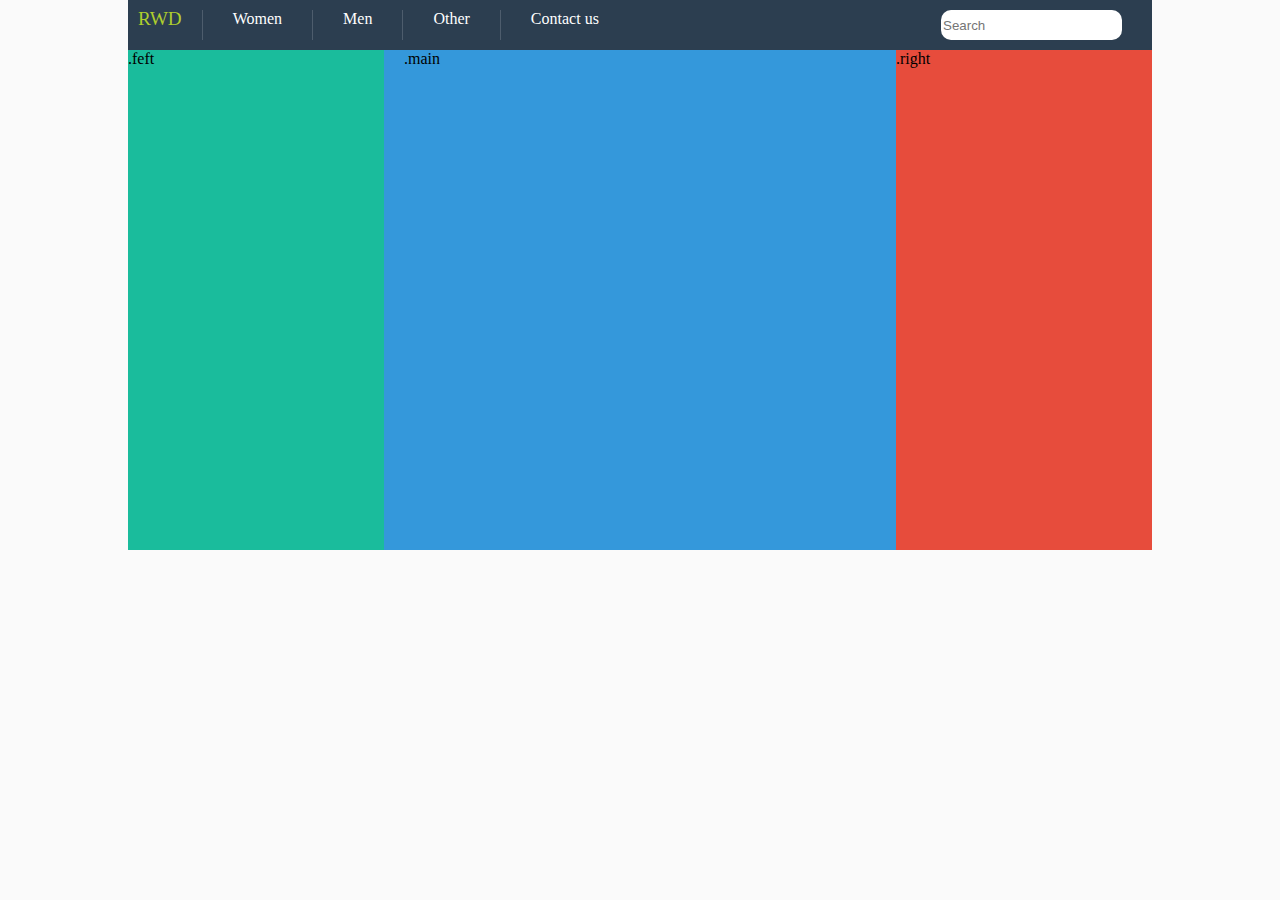
<file: NguyenHoaiNam/index.html>
<!DOCTYPE html>
<html>
<head>
<meta name="viewport" content="width=device-width, initial-scale=1.0">
<script src="jquery.min.js"></script>
 <link rel="stylesheet" href="style.css">
 <script>
     $(document).ready(function(){
        $(".nav-btn").click(function(){
            //alert(111111);
            $('.canvas-outer').toggleClass('nav-push');
        });
    }); 
 </script>
</head>
<body>


    <div class="canvas-outer">
        <div class="canvas-inner">
            <div class="header">
                <div class="container">
                    <a class="nav-btn" data-target="canvas-outer"><span>C1</span></a>
                    <a class="nav-brand">RWD</a>
                    <div class="nav-wrap nav-push">
                        <ul class="nav">
                            <li class="search-form">
                                <form method="GET">
                                    <input class="searchStyle" type="search" placeholder="Search" />
                                </form>
                            </li>
                            <li><a href="#">Women</a></li>
                            <li><a href="#">Men</a></li>
                            <li><a href="#">Other</a></li>
                            <li><a href="#">Contact us</a></li>
                        </ul>
                    </div>
                </div>
            </div>
            <div class="content container">
                <div class="main">.main</div>
                <div class="left">.feft</div>
                <div class="right">.right</div>
            </div>
        </div>
    </div>

</body>
</html>
</file>
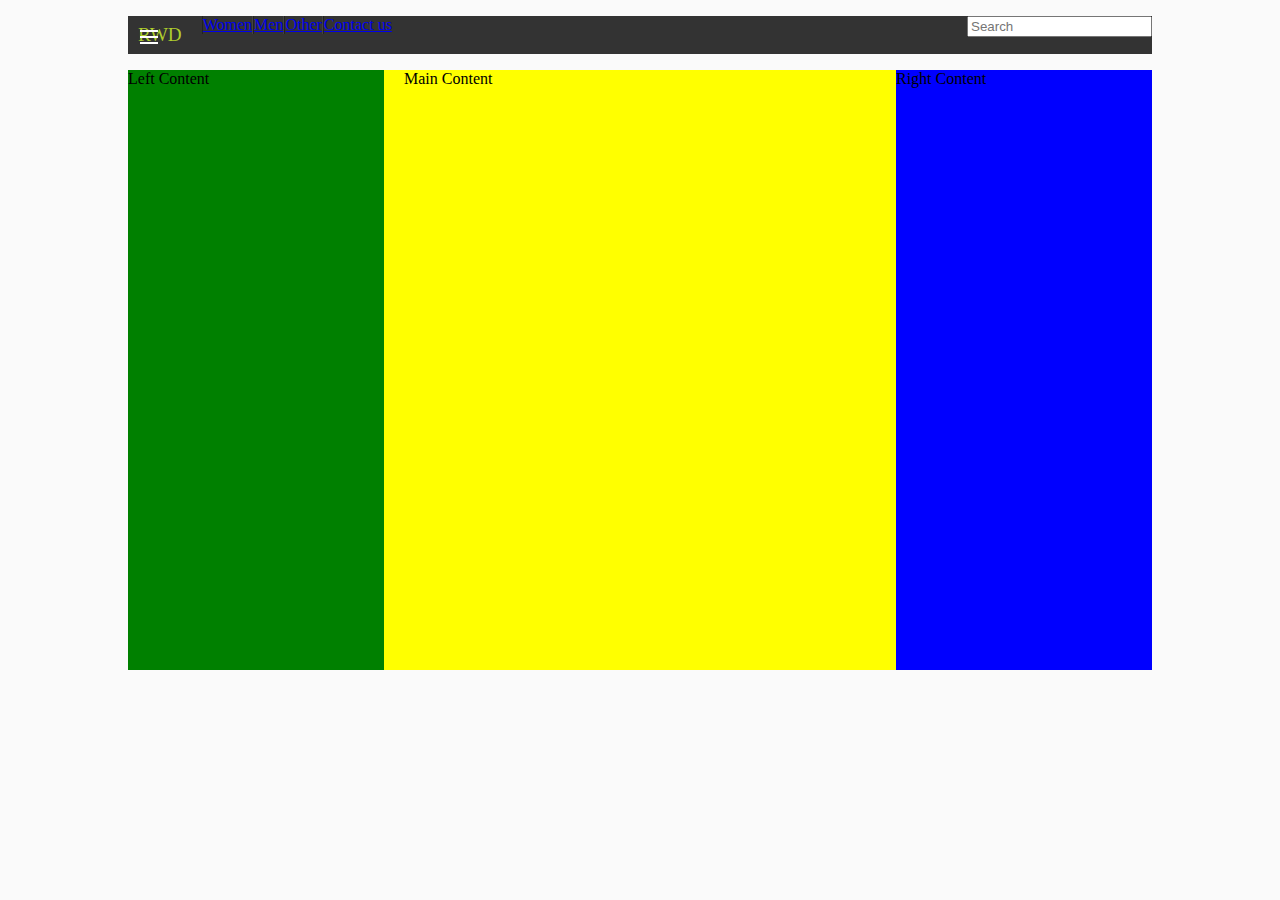
<file: responsive/index.html>
<!DOCTYPE html>
<html lang="en">
<head>
	<meta charset="UTF-8">
  <meta name="viewport" content="width=device-width, initial-scale=1.0">
	<title>Responsive</title>
  <link rel="stylesheet" href="style.css">
  <script src="jquery-1.10.2.min.js"></script>
  <script src="script.js"></script>
</head>
<body>
	<div class="canvas-outer">
    <div class="canvas-inner">
      <div class="header">
          <div class="container">
          <a class="nav-btn" data-target="canvas-outer"><span>C1</span></a>
          <a class="nav-brand">RWD</a>
          
          <div class="nav-wrap">
            <ul class="nav">
              <li class="search-form">
                <form method="GET">
                  <input type="search" placeholder="Search" />
                </form>
              </li>
              <li><a href="#">Women</a></li>
              <li><a href="#">Men</a></li>
              <li><a href="#">Other</a></li>
              <li><a href="#">Contact us</a></li>
            </ul>
          </div>
        </div>
      </div>
        
      <div class="content container">
        <div class="main">Main Content</div>
        <div class="left">Left Content</div>
        <div class="right">Right Content</div>
      </div>
    </div>
  </div>
</body>
</html>
</file>
<file: NguyenHoaiNam/style.css>
.main{
    background-color: #3498db;
    height: 500px;
}
.left{
    background-color: #1abc9c;
    height: 500px;
}
.right{
    background-color: #e74c3c;
    height: 500px;
}
.header{
    background-color: #2c3e50;
    height: 50px;
    max-width: 1024px;
    margin: 0 auto;

}
a{
    color: #ffffff;
     text-decoration: none;
}
ul{
    margin-top: 0px;
    padding-top: 10px;
}
ul > li{
    height: 30px;

}
body {
    background: #fafafa;
    margin: 0;
    font-size: 100%;
    font-family: tahoma;
}

* {
    -webkit-box-sizing: border-box;
    -moz-box-sizing: border-box;
    box-sizing: border-box;
}
.container {
    max-width: 1024px;
    margin: 0 auto;
}
.searchStyle{
    border-radius: 10px;
    box-shadow: none;
    vertical-align: middle;
    border: none;
    height: 30px;
}
@media all and (min-width:48em){
    .main {
        float: left;
        width: 75%;
        margin-left: 25%;
        padding-left: 20px;
    }

    .left {
        float: left;
        width: 25%;
        margin-left: -100%;
    }

    .right {
        clear: both;
    }
    .nav-brand {
    float: left;
    font-size: 1.2em;
    padding: 8px 20px 8px 10px;
    color: #AFCE2D;
    }

    .nav-btn {
        display: none;
    }
    .nav-wrap {
        position: static;
        width: 100%;
        overflow: visible;
    }
  
    .nav > li {
        float: left;
        border: none;
        border-left: 1px solid #4e5d6d;
        list-style-type: none;
         padding-left:30px;
        padding-right:30px;
    }

        .nav > li:last-child {
            border-right: none;
        }

        .nav > li.search-form {
            border: none;
            float: right;
        }

    .nav-push .canvas-inner {
        left: 0;
    }
    .transform3d .nav-push .canvas-inner {
        transform: translate3d(0,0,0);
        -webkit-transform: translate3d(0,0,0);
    }
       
}

@media all and (min-width:64em) {
    .main {
        width: 50%;
        padding-right: 20px;
    }

    .left {
        margin-left: -75%;
    }

    .right {
        clear: none;
        float: left;
        width: 25%;
    }
    .nav-brand {
    float: left;
    font-size: 1.2em;
    padding: 8px 20px 8px 10px;
    color: #AFCE2D;
    }

    .nav-btn {
        display: none;
    }
    .nav-wrap {
        position: static;
        width: 100%;
        overflow: visible;
    }

    .nav > li {
        float: left;
        border: none;
        border-left: 1px solid #4e5d6d;
         list-style-type: none;
        padding-left:30px;
        padding-right:30px;
    }

        .nav > li:last-child {
            border-right: none;
        }

        .nav > li.search-form {
            border: none;
            float: right;
        }

    .nav-push .canvas-inner {
        left: 0;
    }
    .transform3d .nav-push .canvas-inner {
        transform: translate3d(0,0,0);
        -webkit-transform: translate3d(0,0,0);
    }
   
}
@media all and (max-width:48em) {
     .nav-brand {
        float: right;
        font-size: 1.2em;
        padding: 8px 20px 8px 10px;
        color: #AFCE2D;
    }
    .nav-wrap {
        position: absolute;
        top: 0;
        left: -80%;
        width: 80%;
        background: #2c3e50;
        height: 100%;
        overflow: hidden;
    }
    .nav > li {
        border: none;
        padding-bottom: 40px;
        padding-top: 10px;
        border-top: 1px solid #222;
        border-bottom: 1px solid #444;
        list-style-type: none;
    }
    .nav{
        padding-left: 15px;
    }
    .canvas-inner {
        left: 0;
        position: relative;
    }
    
        .canvas-outer {
        overflow-x: hidden;
    }
    ul{
        padding-top: 0px;
    }
}



.nav-btn {
    color: #FFFFFF;
    height: 2.8125rem;
    line-height: 2.0625rem;
    padding: 0;
    position: absolute;
    text-indent: 2.1875rem;
    width: 2.8125rem;
    top: 0;
    overflow: hidden;
    }

.nav-btn span {
    box-shadow: 0 10px 0 1px #FFFFFF, 0 16px 0 1px #FFFFFF, 0 22px 0 1px #FFFFFF;
    display: block;
    height: 0;
    left: 0.8125rem;
    position: absolute;
    top: 0.3125rem;
    width: 1rem;
}



.nav-push .canvas-inner {
    left: 80%;
}

.nav:before, .nav:after {
    content: " ";
    display: table;
}

.canvas-inner {
    left: 0;    
    -webkit-transition: left .2s ease;
    transition: left .2s ease;
}
</file>
<file: responsive/style.css>
* {
  -webkit-box-sizing: border-box;
  -moz-box-sizing: border-box;
  box-sizing: border-box;
}

ul {
  list-style: none;
}

body {
  background: #fafafa;
  margin: 0;
  font-size: 100%;
  font-family: tahoma;
}


.container {
  max-width: 1024px;
  margin: 0 auto;
}

.nav-btn {
  color: #FFFFFF;
  height: 2.8125rem;
  line-height: 2.0625rem;
  padding: 0;
  position: absolute;
  text-indent: 2.1875rem;
  width: 2.8125rem;
  top: 0;
  overflow: hidden;
}

.nav-btn span {
  box-shadow: 0 10px 0 1px #FFFFFF, 0 16px 0 1px #FFFFFF, 0 22px 0 1px #FFFFFF;
  display: block;
  height: 0;
  left: 0.8125rem;
  position: absolute;
  top: 0.3125rem;
  width: 1rem;
}


.nav:before, .nav:after {
  content: " ";
  display: table;
}

.nav:after {
  clear: both;
}

.main,
.left,
.right {
  min-height: 600px;
}

.main {
  background-color: yellow;
}

.left {
  background-color: green;
}

.right {
  background-color: blue;
}

.canvas-outer {
  overflow-x: hidden;
}

.canvas-inner {
  left: 0;
  position: relative;
}

.nav-wrap {
  position: absolute;
  top: 0;
  left: -80%;
  width: 80%;
  background: #333;
  height: 100%;
  overflow: hidden;
}

.nav-push .canvas-inner {
  left: 80%;
}

.nav-brand {
  float: left;
  font-size: 1.2em;
  padding: 8px 20px 8px 10px;
  color: #AFCE2D;
}

.nav-btn {
  /*display: none;*/
}

.nav-wrap {
  position: static;
  width: 100%;
  overflow: visible;
}

.nav > li {
  float: left;
  border: none;
  border-left: 1px solid #222;
  border-right: 1px solid #444;
}

.nav > li:last-child {
  border-right: none;
}

.nav > li.search-form {
  border: none;
  float: right;
}

.nav-push .canvas-inner {
  left: 0;
}
.transform3d .nav-push .canvas-inner {
  transform: translate3d(0,0,0);
  -webkit-transform: translate3d(0,0,0);
}

.canvas-inner {
    left: 0;    
    -webkit-transition: left .2s ease;
    transition: left .2s ease;
}

.transform3d .nav-push .canvas-inner {
    left: 0;
    -webkit-transform: translate3d(80%,0,0);
    transform: translate3d(80%,0,0);
}

@media all and (max-width:47em) {
    .transform3d .nav-wrap .nav {
        -webkit-transform: translate3d(75%, 0, 0) scale3d(0.9, 0.9, 0.9);
        transform: translate3d(75%, 0, 0) scale3d(0.9, 0.9, 0.9);
        -webkit-transform-origin: 50% 0%;
        transform-origin: 50% 0%;
        -webkit-transition: -webkit-transform 500ms ease;
        transition: transform 500ms ease;
    }

    .transform3d .nav-push .nav-wrap .nav {
        -webkit-transform: translate3d(0, 0, 0);
        transform: translate3d(0, 0, 0);
    }
}




@media all and (min-width:20em){
  .main {
    float: none;
    width: 100%;
    margin-left: 0;
    padding-left: 0;
  }

  .left {
    float: none;
    width: 100%;
    margin-left: 0;
  }
}


@media all and (min-width:48em){
  .main {
    float: left;
    width: 75%;
    margin-left: 25%;
    padding-left: 20px;
  }

  .left {
    float: left;
    width: 25%;
    margin-left: -100%;
  }

  .right {
    clear: both;
  }    
}

@media all and (min-width:64em) {
  .main {
    width: 50%;
    padding-right: 20px;
    background-color: yellow;
  }

  .left {
    margin-left: -75%;
    background-color: green;
  }

  .right {
    clear: none;
    float: left;
    width: 25%;
    background-color: blue;
  }
}
</file>
